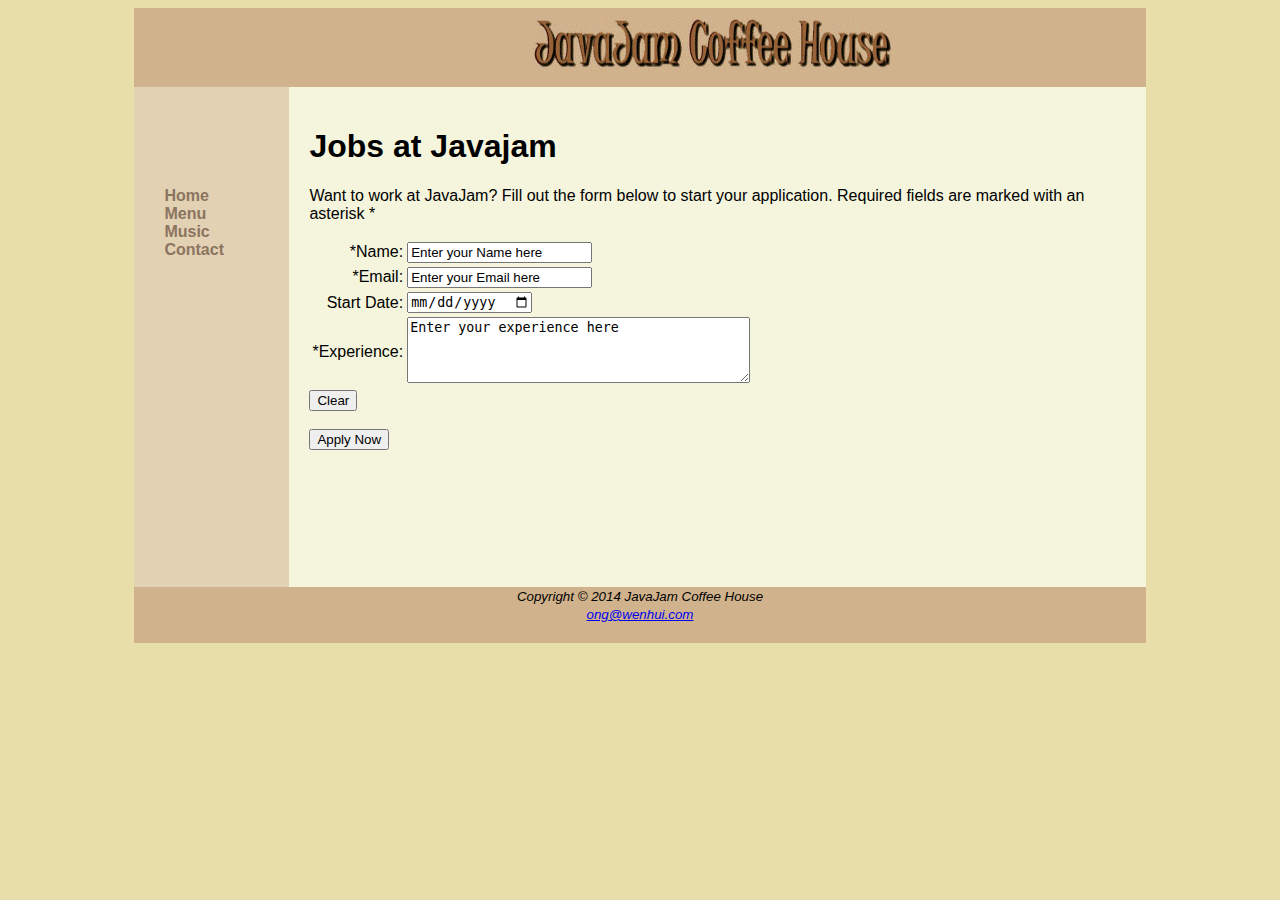
<file: contact.html>
<!DOCTYPE html>
<html lang="en">
<head>
<title>JavaJam Coffee House</title>
<meta charset="utf-8">
<style>
body {font-family:Verdana, Arial, sans-serif;
      background-color: #e7deaa;
}
#wrapper { background-color: #e2d1b3 ; 
           width: 80%;
		   margin: auto;
           min-width:850px;
} 
#leftcolumn { float: left;
	          width: 150px;
			  height: 500px;
} 
#rightcolumn { margin-left: 155px;
               background-color: #f5f5dd;
			   height: 500px;
} 
header{ background-color: #d0b28c;
        color: #2f2418; 
        font-size: 150%; 
        padding: 10px 10px 10px 155px;
		text-align: center;

}
h2 { color: #2f2418; 
     font-family: arial, sans-serif;
}
.content {padding: 20px 20px 0 20px; 
} 
#floatright { margin: 10px;
             float: left;
			 padding-right: 50px;
}

ul { list-style-image: url(listicon.jpg); }

footer { text-align: center;
		background-color: #d0b28c;
		clear: right;
        padding-bottom:20px;
		min-width:850px;
}
nav { padding-top: 100px;
}
nav a {	margin: 30px;
		text-decoration: none;
}
nav a:link { color: #8c7460; }
nav a:visited { color: #9d8267}
#formtable tr {padding-top: 100;}
label {display: block; text-align: right;}
</style> 
</head>
<body>
<div id="wrapper">
  <header>
      <img src="Title.gif" alt="title">
  </header>
  <div id="leftcolumn">
    <nav>
      <a href="index.html"><strong>Home</strong></a>
      <a href="menu.html"><strong>Menu</strong></a>
      <a href="music.html"><strong>Music</strong></a>
      <a href="contact.html"><strong>Contact</strong></a>
	<nav>
  </div>
  <div id="rightcolumn">
    <div class="content">
        <h1>Jobs at Javajam</h1>
        <p>Want to work at JavaJam? Fill out the form below to start your application. Required fields are marked with an asterisk *</p>
        <form method="post" action="signup.php" id="signupform">
            <table id="formtable">
                <tr>
                    <td>
                        <label for="name">*Name:</label>
                    </td>
                    <td>
                        <input type="text" name="Name" id="Name" value="Enter your Name here">
                    </td>
                </tr>
                    <td>
                        <label for="email">*Email:</label>
                    </td>
                    <td>
                        <input type="text" name="email" id="email" value="Enter your Email here">
                    </td>
                </tr>
                </tr>
                    <td>
                        <label for="date">Start Date:</label>
                    </td>
                    <td>
                        <input type="date" name="startdate" id="startdate">
                    </td>
                </tr>
                </tr>
                    <td>
                        <label for="experience">*Experience:</label>
                    </td>
                    <td>
                        <textarea name="experience" id="experience" rows="4" cols="40">Enter your experience here</textarea>
                    </td>
                </tr>
            </table>
        <input type="reset" value="Clear"><br><br>
        <input type="submit" value="Apply Now">
        </form>
  </div>
  </div>
  <footer>	<small><i>Copyright &copy; 2014 JavaJam Coffee House<br>
	<a href="mailto:ong@wenhui.com">ong@wenhui.com</a></i></small>
	</footer>
</div>
</body>
</html>
</file>
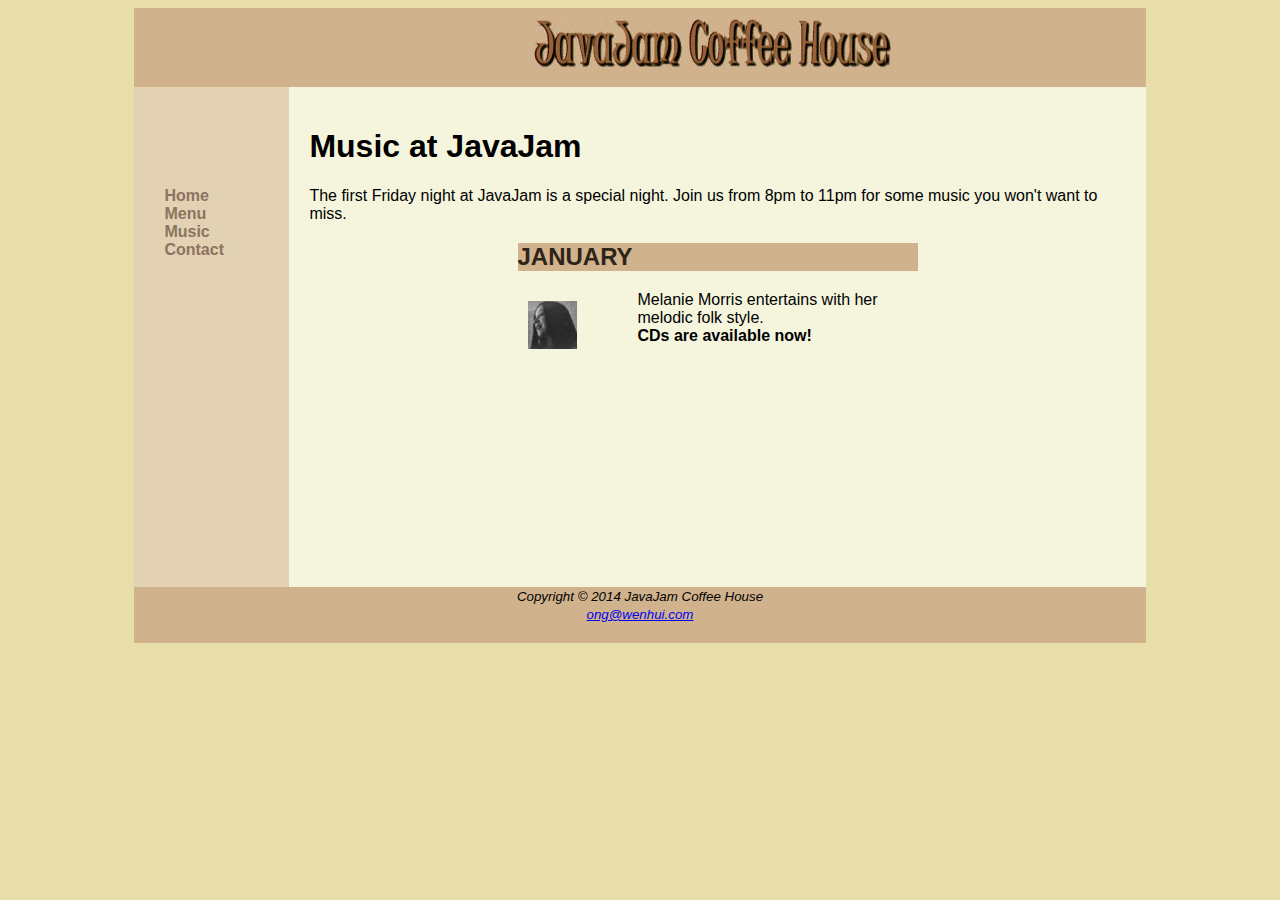
<file: music.html>
<!DOCTYPE html>
<html lang="en">
<head>
<title>JavaJam Coffee House</title>
<meta charset="utf-8">
<style>
body {font-family:Verdana, Arial, sans-serif;
      background-color: #e7deaa;
}
#wrapper { background-color: #e2d1b3 ; 
           width: 80%;
		   margin: auto;
           min-width:850px;
} 
#leftcolumn { float: left;
	          width: 150px;
			  height: 500px;
} 
#rightcolumn { margin-left: 155px;
               background-color: #f5f5dd;
			   height: 500px;
} 
header{ background-color: #d0b28c;
        color: #2f2418; 
        font-size: 150%; 
        padding: 10px 10px 10px 155px;
		text-align: center;

}
h2 { color: #2f2418; 
     font-family: arial, sans-serif;
}
.content {padding: 20px 20px 0 20px; 
} 
#floatright { margin: 10px;
             float: left;
			 padding-right: 50px;
}

ul { list-style-image: url(listicon.jpg); }

footer { text-align: center;
		background-color: #d0b28c;
		clear: right;
        padding-bottom:20px;
		min-width:850px;
}
nav { padding-top: 100px;
}
nav a {	margin: 30px;
		text-decoration: none;
}
nav a:link { color: #8c7460; }
nav a:visited { color: #9d8267}
#menutable { margin: auto; width: 800px; border-spacing: 0px;}
th { padding: 20px 20px 20px 20px; 
	text-align: center;
	border-style: none;}
td { padding: 20px 20px 20px 20px; 
	border-style: none;}
tr:nth-of-type(odd) { background-color:#d0b28c ;}
#Musicdiv {width: 400px;
	margin: auto;
	align: center;}
#Musicdiv h2 { background-color:  #d0b28c }
</style> 
</head>
<body>
<div id="wrapper">
  <header>
      <img src="Title.gif" alt="title">
  </header>
  <div id="leftcolumn">
    <nav>
      <a href="index.html"><strong>Home</strong></a>
      <a href="menu.html"><strong>Menu</strong></a>
      <a href="music.html"><strong>Music</strong></a>
      <a href="contact.html"><strong>Contact</strong></a>
	<nav>
  </div>
  <div id="rightcolumn">
    <div class="content">
		<h1>Music at JavaJam</h1>
		<p>The first Friday night at JavaJam is a special night. Join us from 8pm to 11pm for some music
		you won't want to miss.</p>
	<div id="Musicdiv">
		<h2>JANUARY</h2>
		<img src="melaniemorris.jpg" alt="melaniemorris" id="floatright">
		<p>Melanie Morris entertains with her melodic folk style.<br>
		<strong>CDs are available now!</strong></p>
	</div>
  </div>
  </div>
  <footer>	<small><i>Copyright &copy; 2014 JavaJam Coffee House<br>
	<a href="mailto:ong@wenhui.com">ong@wenhui.com</a></i></small>
	</footer>
</div>
</body>
</html>
</file>
